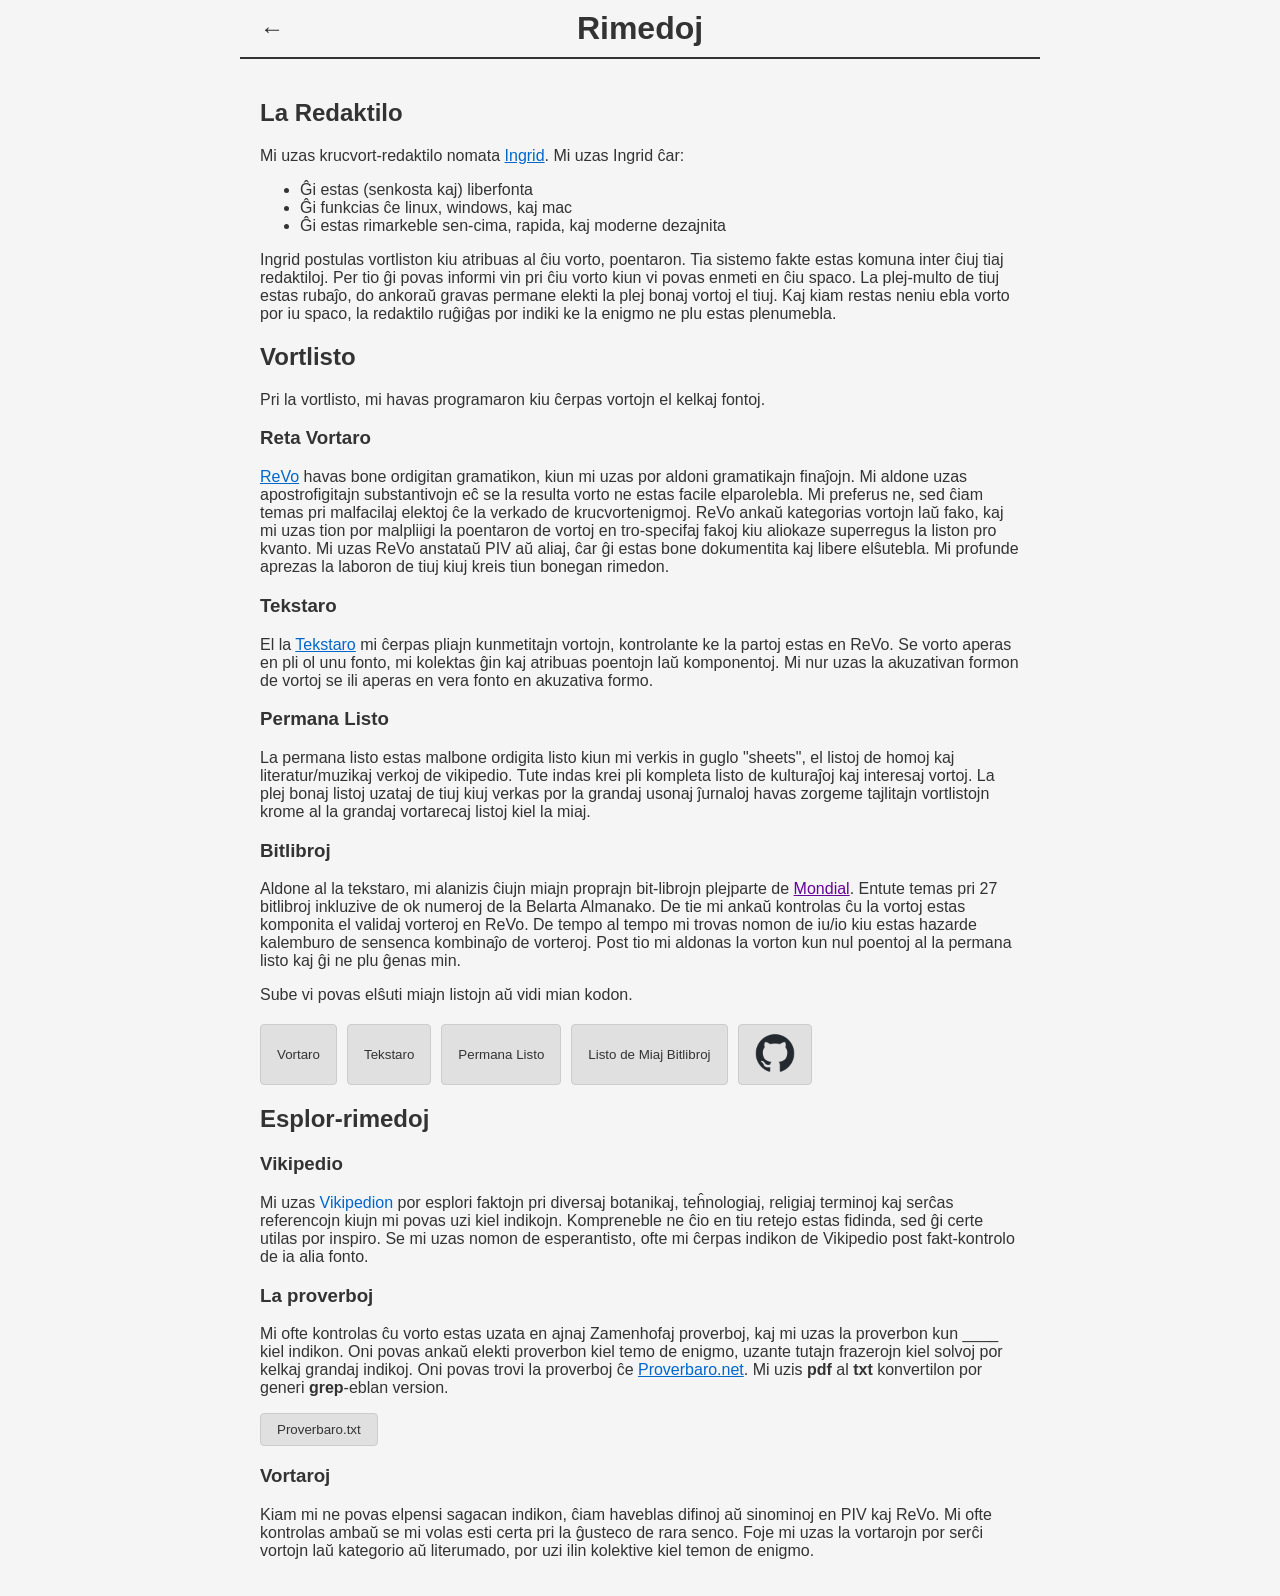
<file: rimedoj.html>
<!doctype html>
<html lang="eo">
  <head>
    <meta charset="utf-8">
    <meta name="viewport" content="width=device-width, initial-scale=1">
    <title>Enigmoj - Rimedoj</title>
    <link rel="stylesheet" href="styles.css">
    <style>
        * { box-sizing: border-box; }
        body {
            background-color: var(--bg-body, #ffffff);
            color: var(--text-main, #333333);
            margin: 0 auto;
            padding: 0;
            font-family: sans-serif;
        }
        header {
        }
        a {
            color: var(--link-color, #0066cc);
        }
        button {
            background-color: var(--progress-bg, #e0e0e0);
            color: var(--text-main, #333);
            border: 1px solid var(--clue-bar-border, #ccc);
            padding: 8px 16px;
            border-radius: 4px;
            cursor: pointer;
        }
        button:hover {
            filter: brightness(0.9);
        }
    </style>
  </head>
  <body>
    <header>
        <div class="header-content" style="max-width: 800px; margin: 0 auto; display: grid; grid-template-columns: 1fr auto 1fr; align-items: center; padding: 10px 20px; border-bottom: 2px solid var(--text-main); color: var(--text-main, #333);">
            <div style="grid-column: 1;">
                <button class="back-btn" onclick="location.href='index.html'" style="font-size: 1.5em;">←</button>
            </div>
            <h1 style="margin: 0; grid-column: 2; text-align: center;">Rimedoj</h1>
            <div style="grid-column: 3;"></div>
        </div>
    </header>

    <main style="max-width: 800px; margin: 0 auto; padding: 20px;">
    <article>
        <h2>La Redaktilo</h2>
        Mi uzas krucvort-redaktilo nomata <a href="https://ingrid.cx/">Ingrid</a>. Mi uzas Ingrid ĉar:
        <ul>
            <li>Ĝi estas (senkosta kaj) liberfonta</li>
            <li>Ĝi funkcias ĉe linux, windows, kaj mac</li>
            <li>Ĝi estas rimarkeble sen-cima, rapida, kaj moderne dezajnita</li>
        </ul>
        Ingrid postulas vortliston kiu atribuas al ĉiu vorto, poentaron. Tia sistemo fakte estas komuna inter ĉiuj tiaj redaktiloj.
        Per tio ĝi povas informi vin pri ĉiu vorto kiun vi povas enmeti en ĉiu spaco. 
        La plej-multo de tiuj estas rubaĵo, do ankoraŭ gravas permane elekti la plej bonaj vortoj el tiuj.
        Kaj kiam restas neniu ebla vorto por iu spaco, la redaktilo ruĝiĝas por indiki ke la enigmo ne plu estas plenumebla.
    </article>
    <article>
        <h2>Vortlisto</h2>
        <p>Pri la vortlisto, mi havas programaron kiu ĉerpas vortojn el kelkaj fontoj.</p>
        <h3>Reta Vortaro</h3>
        <p>
        <a href="https://www.reta-vortaro.de/revo/dlg/index-2m.html#enigm.krucvort0o">ReVo</a> havas bone ordigitan gramatikon, kiun mi uzas por aldoni gramatikajn finaĵojn. 
        Mi aldone uzas apostrofigitajn substantivojn eĉ se la resulta vorto ne estas facile elparolebla.
        Mi preferus ne, sed ĉiam temas pri malfacilaj elektoj ĉe la verkado de krucvortenigmoj.
        ReVo ankaŭ kategorias vortojn laŭ fako, kaj mi uzas tion por malpliigi la poentaron de vortoj en tro-specifaj fakoj kiu aliokaze superregus la liston pro kvanto.
        Mi uzas ReVo anstataŭ PIV aŭ aliaj, ĉar ĝi estas bone dokumentita kaj libere elŝutebla. Mi profunde aprezas la laboron de tiuj kiuj kreis tiun bonegan rimedon.
        </p>
        <h3>Tekstaro</h3>
        <p>
        El la <a href="https://tekstaro.com/">Tekstaro</a> mi ĉerpas pliajn kunmetitajn vortojn, kontrolante ke la partoj estas en ReVo.
        Se vorto aperas en pli ol unu fonto, mi kolektas ĝin kaj atribuas poentojn laŭ komponentoj.
        Mi nur uzas la akuzativan formon de vortoj se ili aperas en vera fonto en akuzativa formo.
        </p>
        <h3>Permana Listo</h3>
        <p>
        La permana listo estas malbone ordigita listo kiun mi verkis in guglo "sheets", el listoj de homoj kaj literatur/muzikaj verkoj de vikipedio.
        Tute indas krei pli kompleta listo de kulturaĵoj kaj interesaj vortoj. 
        La plej bonaj listoj uzataj de tiuj kiuj verkas por la grandaj usonaj ĵurnaloj havas zorgeme tajlitajn vortlistojn krome al la grandaj vortarecaj listoj kiel la miaj.
        </p>
        <h3>Bitlibroj</h3>
        <p>
        Aldone al la tekstaro, mi alanizis ĉiujn miajn proprajn bit-librojn plejparte de <a href="">Mondial</a>. 
        Entute temas pri 27 bitlibroj inkluzive de ok numeroj de la Belarta Almanako.
        De tie mi ankaŭ kontrolas ĉu la vortoj estas komponita el validaj vorteroj en ReVo.
        De tempo al tempo mi trovas nomon de iu/io kiu estas hazarde kalemburo de sensenca kombinaĵo de vorteroj.
        Post tio mi aldonas la vorton kun nul poentoj al la permana listo kaj ĝi ne plu ĝenas min.
        </p>
        Sube vi povas elŝuti miajn listojn aŭ vidi mian kodon.
    </article>
    <div style="display: flex; gap: 10px; flex-wrap: wrap; margin: 20px 0;">
        <button onclick="downloadResource('resources/vortlisto.dict')">
            Vortaro
        </button>
        <button onclick="downloadResource('resources/tekstaro.dict')">
            Tekstaro
        </button>
        <button onclick="downloadResource('resources/permane.dict')">
            Permana Listo
        </button>
        <button onclick="downloadResource('resources/bitlibroj.dict')">
            Listo de Miaj Bitlibroj
        </button>
        <button onclick="location.href='https://github.com/gantar22/Krucvortenigmoj'">
            <img src="resources/github-mark.png" width="40px">
        </button>
    </div>
    <article>
        <h2>Esplor-rimedoj</h2>
        <h3>Vikipedio</h3>
        <p>
            Mi uzas <a>Vikipedion</a> por esplori faktojn pri diversaj botanikaj, teĥnologiaj, religiaj terminoj kaj serĉas referencojn kiujn mi povas uzi kiel indikojn.
            Kompreneble ne ĉio en tiu retejo estas fidinda, sed ĝi certe utilas por inspiro.
            Se mi uzas nomon de esperantisto, ofte mi ĉerpas indikon de Vikipedio post fakt-kontrolo de ia alia fonto.
        </p>
        <h3>La proverboj</h3>
        <p>
            Mi ofte kontrolas ĉu vorto estas uzata en ajnaj Zamenhofaj proverboj, kaj mi uzas la proverbon kun ____ kiel indikon.
            Oni povas ankaŭ elekti proverbon kiel temo de enigmo, uzante tutajn frazerojn kiel solvoj por kelkaj grandaj indikoj.
            Oni povas trovi la proverboj ĉe <a href="https://proverbaro.net/">Proverbaro.net</a>. 
            Mi uzis <b>pdf</b> al <b>txt</b> konvertilon por generi <b>grep</b>-eblan version.
        </p>
        <div style="margin: 10px 0;"><button onclick="downloadResource('resources/proverbaro.txt')">Proverbaro.txt</button></div>
        <h3>Vortaroj</h3>
        <p>
            Kiam mi ne povas elpensi sagacan indikon, ĉiam haveblas difinoj aŭ sinominoj en PIV kaj ReVo. 
            Mi ofte kontrolas ambaŭ se mi volas esti certa pri la ĝusteco de rara senco.
            Foje mi uzas la vortarojn por serĉi vortojn laŭ kategorio aŭ literumado, por uzi ilin kolektive kiel temon de enigmo.
        </p>
    </article>
    </main>

    <script type="module">
        import { initTheme } from './js/theme.js';
        initTheme();

        window.downloadResource = (url) => {
            const a = document.createElement('a');
            a.href = url;
            a.download = url.split('/').pop();
            document.body.appendChild(a);
            a.click();
            document.body.removeChild(a);
        };
    </script>
  </body>
</html>
</file>
<file: styles.css>
:root {
    --bg-body: #f5f5f5;
    --bg-card: #ffffff;
    --text-main: #333333;
    --text-secondary: #555555;
    --text-muted: #7f8c8d;
    --grid-border: #000000;
    --cell-bg: #ffffff;
    --cell-block: #000000;
    --input-focus: #bbdefb;
    --active-word: #e1f5fe;
    --related-word-bg: #faf9ea;
    --active-clue-bg: #fff9c4;
    --active-clue-border: #fbc02d;
    --clue-filled: #8c8c8c;
    --keyboard-bg: #d1d5db;
    --key-bg: #ffffff;
    --key-text: #333333;
    --key-active: #eeeeee;
    --modal-bg: #fefefe;
    --modal-overlay: rgba(0,0,0,0.4);
    --progress-bg: #e0e0e0;
    --clue-bar-bg: #f5f5f5;
    --clue-bar-border: #cccccc;
    --menu-bg: #ffffff;
    --menu-hover: #f5f5f5;
    --link-color: #0066cc;
    --link-visited: #660099;
    --text-pencil: #7f8c8d;
}

[data-theme="dark"] {
    --bg-body: #2C2C2C;
    --bg-card: #383838;
    --text-main: #E4E4E4;
    --text-secondary: #B0B0B0;
    --text-muted: #808080;
    --grid-border: #1a1a1a;
    --cell-bg: #383838;
    --cell-block: #1f1f20;
    --input-focus: #978c9e;
    --active-word: #4A3B55;
    --related-word-bg: #38343d;
    --active-clue-bg: #47414e;
    --active-clue-border: #B39CD0;
    --clue-filled: #707070;
    --keyboard-bg: #202020;
    --key-bg: #383838;
    --key-text: #E4E4E4;
    --key-active: #505050;
    --modal-bg: #383838;
    --modal-overlay: rgba(44, 44, 44, 0.8);
    --progress-bg: #505050;
    --clue-bar-bg: #202020;
    --clue-bar-border: #505050;
    --menu-bg: #383838;
    --menu-hover: #505050;
    --link-color: #A8DADC;
    --link-visited: #FFC1CC;
    --text-pencil: #A0A0A0;
}

body {
    font-family: 'Segoe UI', Tahoma, Geneva, Verdana, sans-serif;
    max-width: 1600px;
    margin: 0 auto;
    padding: 20px;
    background: var(--bg-body);
    color: var(--text-main);
}

a { color: var(--link-color); }
a:visited { color: var(--link-visited); }

/* List View Styles */
#list-view { margin: 0 auto; padding-top: 20px; }
h1 { text-align: center; color: var(--text-main); margin-bottom: 30px; max-width: 800px; margin-left: auto; margin-right: auto; }
#list-view h2 { color: var(--text-main); margin-top: 30px; margin-bottom: 10px; }
.puzzle-list { display: flex; gap: 20px; overflow-x: auto; padding-bottom: 20px; scroll-snap-type: x mandatory; margin-left: -20px; margin-right: -20px; padding-left: 20px; padding-right: 20px; }

/* View Visibility Toggles */
#list-view, #game-view { display: none; }
#list-view.active, #game-view.active { display: block; }

.puzzle-card { 
    background: var(--bg-card); 
    padding: 25px; 
    border-radius: 12px; 
    box-shadow: 0 2px 8px rgba(0,0,0,0.08); 
    cursor: pointer;
    color: inherit; 
    transition: all 0.2s ease; 
    display: flex;
    flex-direction: column;
    justify-content: center;
    align-items: center;
    text-align: center;
    border: none;
    font: inherit;
    flex: 0 0 260px;
    scroll-snap-align: start;
    box-sizing: border-box;
}
.puzzle-card:hover { transform: translateY(-4px); box-shadow: 0 8px 16px rgba(0,0,0,0.12); }
.puzzle-title { font-weight: bold; font-size: 1.2em; margin-bottom: 8px; color: var(--text-main); }
.puzzle-preview {
    display: grid;
    gap: 1px;
    background-color: var(--grid-border);
    border: 2px solid var(--grid-border);
    width: 100%;
    margin-bottom: 15px;
    pointer-events: none;
}
.preview-cell {
    background-color: var(--cell-bg);
    aspect-ratio: 1 / 1;
    display: flex;
    align-items: center;
    justify-content: center;
    font-weight: bold;
    color: var(--text-main);
}
.preview-cell.block {
    background-color: var(--cell-block);
}
.preview-cell.circle {
    position: relative;
}
.preview-cell.circle::after {
    content: '';
    position: absolute;
    top: 10%;
    left: 10%;
    width: 80%;
    height: 80%;
    border: 1px solid var(--text-muted);
    border-radius: 50%;
}
.puzzle-status { color: var(--text-muted); font-size: 0.9em; background: var(--key-active); padding: 2px 8px; border-radius: 10px; }
.puzzle-status.solved { background: #e8f5e9; color: #2e7d32; }
.contest-icon { margin-left: 5px; }

/* Game View Styles */
#game-layout {
    display: flex;
    gap: 30px;
    align-items: flex-start;
    margin-top: 20px;
}

#grid-container { user-select: none; }
.crossword-grid {
    display: grid;
    background-color: var(--grid-border);
    border: 3px solid var(--grid-border);
    gap: 1px;
    --cell-size: max(44px, 800px / var(--grid-cols));
    grid-template-columns: repeat(var(--grid-cols), var(--cell-size));
    grid-template-rows: repeat(var(--grid-rows), var(--cell-size));
    margin: 0 auto;
    width: fit-content;
}
.cell {
    background-color: var(--cell-bg);
    position: relative;
    width: 100%;
    height: 100%;
}
.cell.block { background-color: var(--cell-block); }
.cell-number {
    position: absolute;
    top: 1px;
    left: 2px;
    font-size: calc(var(--cell-size) * 0.28);
    line-height: 1;
    pointer-events: none;
    z-index: 1;
    color: var(--text-main);
}
.cell input {
    position: absolute;
    top: 0;
    left: 0;
    width: 100%;
    height: 100%;
    border: none;
    text-align: center;
    font-size: calc(var(--cell-size) * 0.55);
    text-transform: uppercase;
    background: transparent;
    outline: none;
    padding: 0;
    padding-top: 8px;
    font-weight: bold;
    color: var(--text-main);
    caret-color: transparent;
    box-sizing: border-box;
    touch-action: pan-y;
}
.cell input.pencil { color: var(--text-pencil); }
.cell input:focus { background-color: var(--input-focus); }
.cell.active-word { background-color: var(--active-word); }
.cell.related-word:not(.active-word), .clue-item.related-clue { background-color: var(--related-word-bg); }

.cell.circle::after {
    content: '';
    position: absolute;
    top: 50%;
    left: 50%;
    transform: translate(-50%, -50%);
    width: 90%;
    height: 90%;
    border: 1px solid var(--text-secondary);
    border-radius: 50%;
    pointer-events: none;
    z-index: 5;
}

#clues-container {
    flex: 1;
    display: flex;
    gap: 20px;
    height: 800px;
    max-height: 80vh;
}
.clue-column { 
    flex: 1; 
    display: flex; 
    flex-direction: column; 
    height: 100%; 
    overflow: hidden; 
}
.clue-column h3 { border-bottom: 2px solid var(--text-main); padding-bottom: 5px; color: var(--text-main); }
#across-clues, #down-clues { overflow-y: auto; flex: 1; }
.clue-item {
    margin-bottom: 6px;
    font-size: 16px;
    line-height: 1.4;
    cursor: pointer;
    color: var(--text-main);
}
.clue-number { font-weight: bold; margin-right: 5px; }
.clue-item.active-clue {
    background-color: var(--active-clue-bg);
    border-left: 4px solid var(--active-clue-border);
    padding-left: 4px;
}
.clue-item.clue-filled {
    color: var(--clue-filled);
}
.clue-item.crossing-clue {
    border-left: 4px solid var(--active-clue-border);
    padding-left: 4px;
}

.back-btn {
    background: none;
    border: none;
    color: var(--text-main);
    font-weight: bold;
    font-size: 1.1em;
    cursor: pointer;
    padding: 0;
    display: inline-flex;
    align-items: center;
}
.back-btn:hover { text-decoration: underline; }

.game-header {
    display: flex;
    justify-content: space-between;
    align-items: center;
    margin-bottom: 10px;
}

#timer-display {
    font-family: monospace;
    font-size: 1.2em;
    color: var(--text-main);
    white-space: nowrap;
}

/* Menu Styles */
.menu-container {
    position: relative;
    display: flex;
    align-items: center;
    gap: 8px;
}
.hamburger-btn {
    background: none;
    border: none;
    font-size: 1.8em;
    cursor: pointer;
    padding: 5px 10px;
    color: var(--text-main);
}
.dropdown-menu {
    display: none;
    position: absolute;
    right: 0;
    top: 100%;
    background-color: var(--menu-bg);
    min-width: 180px;
    box-shadow: 0 4px 12px rgba(0,0,0,0.15);
    z-index: 100;
    border-radius: 8px;
    overflow: hidden;
}
.menu-item {
    display: block;
    width: 100%;
    padding: 12px 20px;
    text-align: left;
    border: none;
    background: none;
    cursor: pointer;
    font-size: 1em;
    color: var(--text-main);
    border-bottom: 1px solid var(--grid-border);
}
.menu-item:last-child { border-bottom: none; }
.menu-item:hover { background-color: var(--menu-hover); }
.menu-item.pencil-active { background-color: var(--active-word); font-weight: bold; }
.menu-item.mobile-only { display: none; }

.icon-btn {
    background: none;
    border: none;
    font-size: 1.5em;
    cursor: pointer;
    padding: 0 8px;
    color: var(--text-secondary);
    line-height: 1;
}
.icon-btn:hover { color: var(--text-main); }
.icon-btn.active { color: var(--link-color); }

.cell input.correct { color: #2e7d32; }
.cell input.incorrect { color: #c62828; }

#progress-container {
    width: 100%;
    height: 4px;
    background-color: var(--progress-bg);
    margin-bottom: 20px;
    border-radius: 2px;
    overflow: hidden;
}
#progress-bar {
    height: 100%;
    background-color: #ffeb3b;
    width: 0%;
    transition: width 0.3s ease, background-color 0.3s ease;
}

#clue-bar {
    display: flex;
    align-items: center;
    justify-content: center;
    gap: 5px;
    margin-bottom: 20px;
}
#current-clue-display {
    text-align: center;
    font-size: .9em;
    min-height: 1.4em;
    flex: 1;
    display: flex;
    align-items: center;
    justify-content: center;
    cursor: pointer;
    user-select: none;
}
#current-clue-display:active {
    background-color: rgba(0,0,0,0.05);
    border-radius: 4px;
}
.clue-nav {
    background: none;
    border: none;
    font-size: 1.5em;
    cursor: pointer;
    color: var(--text-secondary);
    padding: 0 10px;
    user-select: none;
    display: none;
    align-items: center;
    justify-content: center;
    visibility: hidden;
}
.clue-nav:hover { color: var(--text-main); background-color: rgba(0,0,0,0.05); border-radius: 4px; }

#consent-banner {
    position: fixed;
    bottom: 0;
    left: 0;
    right: 0;
    background: #2c3e50;
    color: #ecf0f1;
    padding: 20px;
    text-align: center;
    display: none;
    z-index: 1000;
    box-shadow: 0 -2px 10px rgba(0,0,0,0.2);
}
#consent-banner button {
    margin-left: 20px;
    padding: 8px 20px;
    background: #27ae60;
    color: white;
    border: none;
    border-radius: 4px;
    cursor: pointer;
    font-weight: bold;
}
#consent-banner button:hover { background: #2ecc71; }

/* Modal Styles */
.modal {
    display: none; 
    position: fixed; 
    z-index: 2000; 
    left: 0;
    top: 0;
    width: 100%; 
    height: 100%; 
    overflow: auto; 
    background-color: rgba(0,0,0,0.4); 
    align-items: center;
    justify-content: center;
}
.modal-content {
    background-color: var(--modal-bg);
    margin: auto;
    padding: 30px;
    border-radius: 12px;
    text-align: center;
    box-shadow: 0 4px 20px rgba(0,0,0,0.2);
    max-width: 90%;
    width: 400px;
}
.modal-title { font-size: 1.5em; margin-bottom: 10px; font-weight: bold; }
.modal-message { margin-bottom: 20px; color: var(--text-secondary); }
.modal-btn {
    padding: 10px 20px;
    border: none;
    border-radius: 5px;
    cursor: pointer;
    font-weight: bold;
    font-size: 1em;
}
.modal-btn.success { background-color: #4caf50; color: white; }
.modal-btn.warning { background-color: #ff9800; color: white; }
.modal-btn.secondary { background-color: #757575; color: white; }
.modal-btn.secondary:hover { background-color: #616161; }

/* Virtual Keyboard Styles */
#virtual-keyboard {
    display: none;
    position: fixed;
    bottom: 0;
    left: 0;
    right: 0;
    background: var(--keyboard-bg);
    padding: 5px;
    padding-bottom: calc(5px + env(safe-area-inset-bottom, 0px));
    z-index: 150;
    flex-direction: column;
    gap: 5px;
    box-shadow: 0 -2px 5px rgba(0,0,0,0.1);
}
#virtual-keyboard.active { display: flex; }
.kb-row { display: flex; justify-content: center; gap: 4px; width: 100%; }
.kb-key {
    background: var(--key-bg);
    position: relative;
    border-radius: 4px;
    padding: 10px 0;
    flex: 0 0 calc(10% - 4px);
    text-align: center;
    font-weight: bold;
    cursor: pointer;
    user-select: none;
    box-shadow: 0 1px 2px rgba(0,0,0,0.2);
    font-size: 1.1em;
    color: var(--key-text);
    touch-action: manipulation;
}
.kb-key:active { background: var(--key-active); transform: translateY(1px); }
.kb-key.wide { flex: 0 0 calc(15% - 6px); background: var(--key-active); }

/* Popup Menu Styles */
.kb-popup {
    position: absolute;
    bottom: 110%;
    left: 50%;
    transform: translateX(-50%);
    background: var(--key-bg);
    border-radius: 6px;
    box-shadow: 0 4px 12px rgba(0,0,0,0.3);
    display: flex;
    padding: 5px;
    gap: 4px;
    z-index: 200;
}
.kb-popup-key {
    width: 32px;
    height: 40px;
    line-height: 40px;
    text-align: center;
    background: var(--bg-body);
    border-radius: 4px;
    color: var(--text-main);
}
.kb-popup-key.selected { background: var(--input-focus); color: #fff; }

/* Adjustments when keyboard is active */
body.kb-active {
    padding-bottom: calc(20px + var(--kb-height, 250px)) !important;
}

@media (max-width: 768px) {
    .game-header {
        flex-wrap: nowrap;
        gap: 5px;
    }
    .menu-item.mobile-only { display: block; }
    .crossword-grid {
        grid-template-columns: repeat(var(--grid-cols), 1fr);
        grid-template-rows: auto;
        width: 100%;
        max-width: 600px;
    }
    .cell { width: auto; height: auto; aspect-ratio: 1 / 1; }
    #clues-container { display: none; }
    #game-layout { display: block; }
    body { padding: 10px; padding-bottom: 100px; }
    .game-header h2 { 
        font-size: 1.1em !important;
        width: auto;
        text-align: center;
        order: 0;
        flex: 1;
        white-space: nowrap;
        overflow: hidden;
        text-overflow: ellipsis;
    }
    #timer-display {
        font-size: 1em;
    }
    .back-btn { font-size: 0.9em; padding: 6px 12px; }
    #clue-bar {
        padding: 10px 10px calc(10px + env(safe-area-inset-bottom, 0px));
        position: fixed;
        bottom: 0;
        left: 0;
        right: 0;
        background: var(--clue-bar-bg);
        border-top: 1px solid var(--clue-bar-border);
        z-index: 100;
        box-shadow: 0 -2px 4px rgba(0,0,0,0.1);
        margin: 0;
        transition: bottom 0.2s;
    }
    #current-clue-display {
        font-size: .85em;
        margin: 0;
    }
    body.kb-active #clue-bar {
        bottom: var(--kb-height, 0px);
    }
    /* Shrink grid to fit screen when keyboard is active */
    body.kb-active .crossword-grid {
        max-width: calc((100dvh - var(--kb-height, 250px) - var(--clue-height, 80px) - 110px) * (var(--grid-cols) / var(--grid-rows)));
    }
    body.kb-active .cell-number {
        font-size: clamp(6px, calc(15dvh / var(--grid-rows)), 10px);
    }
    .cell input {
        font-size: clamp(10px, calc(55vw / var(--grid-cols)), 32px);
    }
    .cell-number {
        font-size: clamp(8px, calc(25vw / var(--grid-cols)), 20px);
    }
    .clue-nav {
        display: flex;
    }
    .puzzle-list {
        margin-left: -10px;
        margin-right: -10px;
        padding-left: 10px;
        padding-right: 10px;
    }
}

@media print {
    @page { margin: 1cm; }
    body { 
        background: white; 
        color: black; 
        padding: 0; 
        font-size: 12pt;
    }
    
    /* Hide non-printable elements */
    #list-view, #about-view, #upload-view, 
    .menu-container, .game-header button, .back-btn, 
    #virtual-keyboard, #clue-bar, .clue-nav, 
    #pencil-toggle-btn, #timer-display, #consent-banner,
    .puzzle-list, .puzzle-category, #home-menu-btn, #home-menu {
        display: none !important;
    }

    #game-view { display: block !important; }
    
    #game-layout {
        display: block;
        margin-top: 0;
    }

    .game-header {
        display: block;
        text-align: center;
        margin-bottom: 20px;
    }
    .game-header h2 {
        font-size: 24pt;
        color: black;
    }

    .crossword-grid {
        width: 100%;
        max-width: 500px;
        margin: 0 auto 20px auto;
        border: 2px solid black;
        gap: 0;
        background-color: transparent !important;
        --cell-size: calc(500px / var(--grid-cols));
    }
    
    .cell {
        border: 1px solid black;
        background-color: white !important;
        -webkit-print-color-adjust: exact;
        print-color-adjust: exact;
    }

    .cell.block {
        background-color: black !important;
        border-color: black;
        -webkit-print-color-adjust: exact;
        print-color-adjust: exact;
    }

    #clues-container {
        display: block !important;
        height: auto !important;
        max-height: none !important;
    }
    
    #across-clues, #down-clues {
        overflow: visible !important;
        column-count: 2;
        column-gap: 20px;
    }
}
</file>
